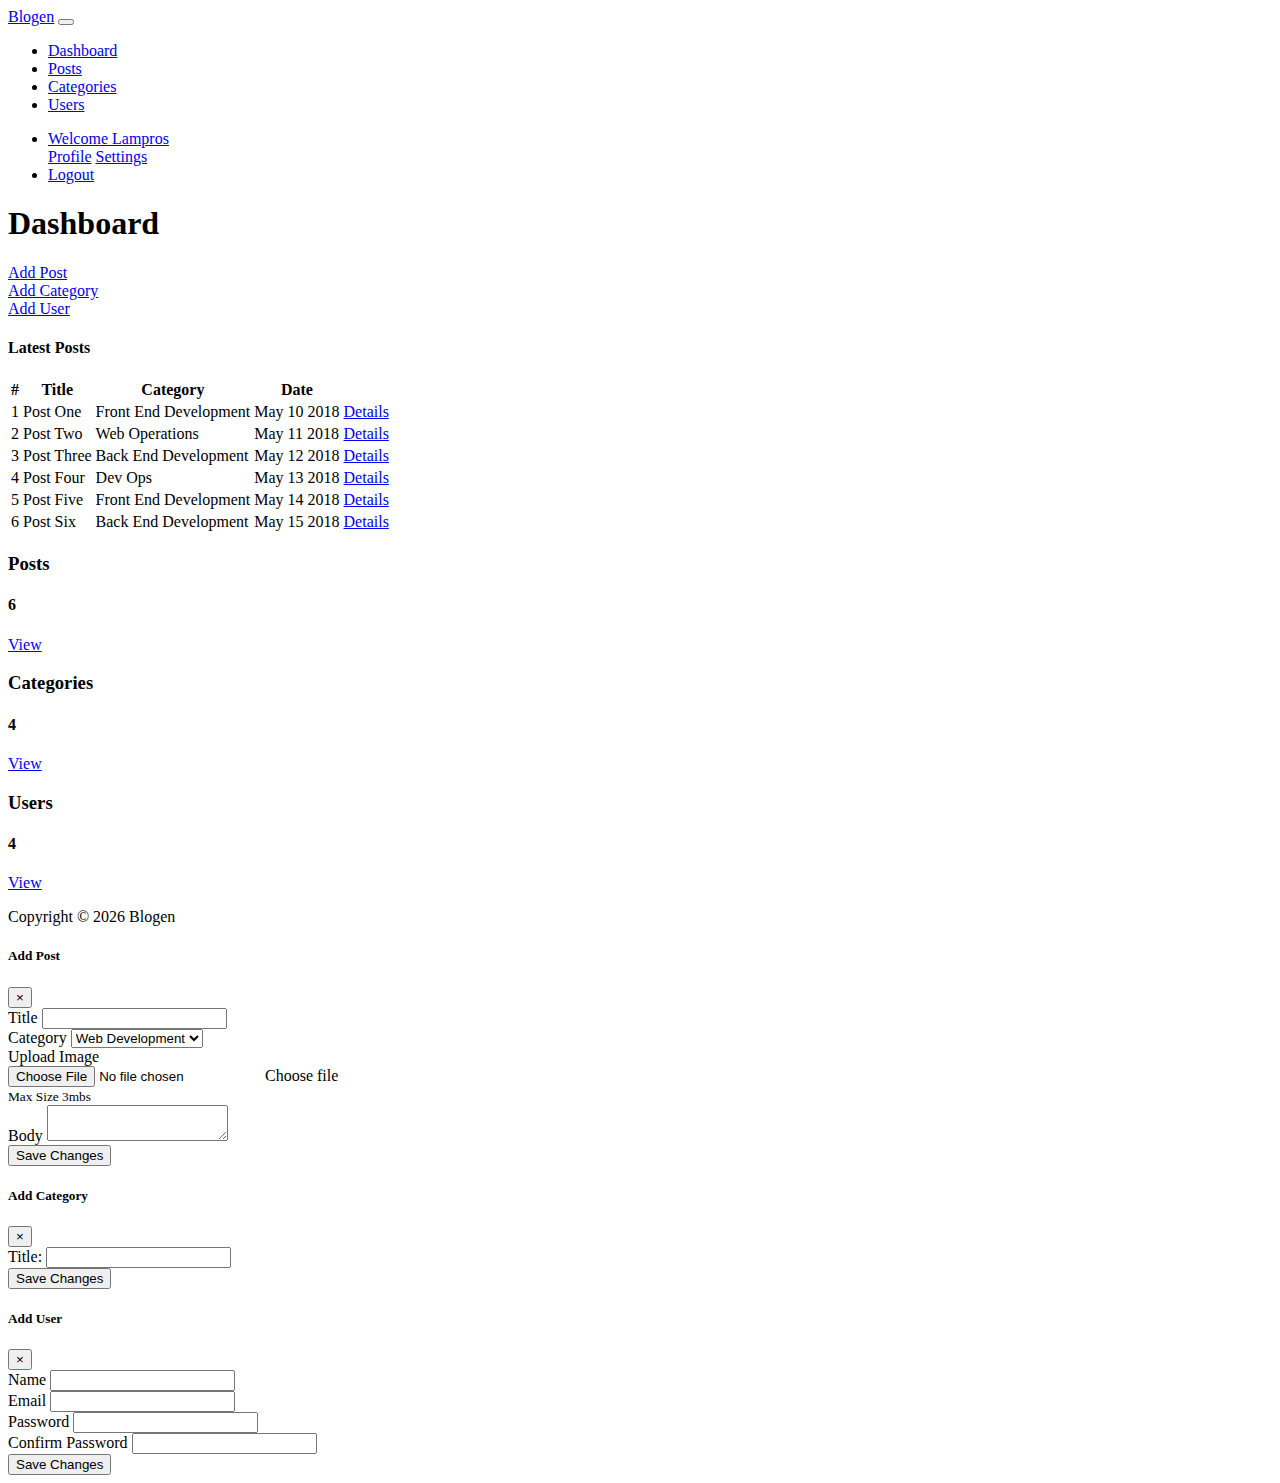
<file: index.html>
<!DOCTYPE html>
<html lang="en">
<head>
  <meta charset="UTF-8">
  <meta name="viewport" content="width=device-width, initial-scale=1.0">
  <meta http-equiv="X-UA-Compatible" content="ie=edge">
  <title>Bootstrap 4 Dashboard Theme</title>
  <link rel="stylesheet" href="https://use.fontawesome.com/releases/v5.7.1/css/all.css" integrity="sha384-fnmOCqbTlWIlj8LyTjo7mOUStjsKC4pOpQbqyi7RrhN7udi9RwhKkMHpvLbHG9Sr" crossorigin="anonymous">
  <link rel="stylesheet" href="https://stackpath.bootstrapcdn.com/bootstrap/4.2.1/css/bootstrap.min.css" integrity="sha384-GJzZqFGwb1QTTN6wy59ffF1BuGJpLSa9DkKMp0DgiMDm4iYMj70gZWKYbI706tWS" crossorigin="anonymous">
 <link rel="stylesheet" href="style.css">
  </head>
  <body>
    <nav class="navbar navbar-expand-lg bg-dark navbar-dark">
      <div class="container">
          <a href="index.html" class="navbar-brand">Blogen</a>
          <button class="navbar-toggler mr-5" type="button" data-toggle="collapse" data-target="#collapsible">
            <span class="navbar-toggler-icon"></span>
          </button>
          <div class="collapse navbar-collapse" id="collapsible">
            <ul class="navbar-nav">
               <li class="nav-item active">
                  <a href="index.html" class="nav-link">Dashboard</a>
               </li>
             <li class="nav-item">
                  <a href="posts.html" class="nav-link">Posts</a>
               </li>  
               <li class="nav-item">
                  <a href="categories.html" class="nav-link">Categories</a>
               </li>
               <li class="nav-item">
                  <a href="users.html" class="nav-link">Users</a>
               </li>
            </ul>
            <ul class="navbar-nav ml-auto">
              <li class="nav-item dropdown">
                <a href="#" class="nav-link dropdown-toggle" data-toggle="dropdown"><i class="fas fa-user"></i> Welcome Lampros</a>
                <div class="dropdown-menu" aria-labelledby="navbarDropdown">
                  <a href="profile.html" class="dropdown-item"><i class="fas fa-user-circle"></i> Profile</a>
                  <a href="settings.html" class="dropdown-item"><i class="fas fa-cog"></i> Settings</a>
                </div>
              </li>
              <li class="nav-item">
                 </i><a href="logout.html" class="nav-link"> <i class="fas fa-user-times"></i> Logout</a>
              </li>
            </ul>
          </div>
    </div>
    </nav>
    <!--Main Header -->
    <div class="bg-primary text-white">
      <div class="container">
         <div class="row p-2">        
           <i class="fas fa-cog fa-3x mr-2"></i> <h1>Dashboard</h1>
         </div>
      </div>
    </div>
  <!--Actions Section -->
   <div id="action-section" class="py-4">
     <div class="container">
       <div class="row">
         <div class="col-md-3">
            <a href="#" class="text-white btn btn-primary btn-block" type="button" data-toggle="modal" data-target="#post-modal">
                <i class="fas fa-plus"></i> Add Post
            </a>
         </div>
         <div class="col-md-3">
           <a href="#" class="btn btn-success btn-block text-white" type="button" data-target="#category-modal" data-toggle="modal">
               <i class="fas fa-plus"></i> Add Category
          </a>
         </div>
         <div class="col-md-3">
            <a href="#" type="button" class="btn btn-warning btn-block" data-target="#user-modal" data-toggle="modal">
                <i class="fas fa-plus"></i> Add User
            </a>
         </div>
       </div>
     </div>
   </div>
  <!-- table post section  -->
   <div id="post-section" class="py-4">
     <div class="container">
         <div class="row">
            <div class="col-md-9">
              <div class="card">
                <div class="card-header">
                    <h4 class="table-heading  text-center m-0">Latest Posts</h4>                
                </div>
                <table class="table table-striped">
                    <thead class="thead-dark">
                       <tr>
                          <th scope="col">#</th>
                          <th scope="col">Title</th>
                          <th scope="col">Category</th>
                          <th scope="col" class="borderR-remove">Date</th>
                          <th scope="col" class="borderL-remove"></th>
                       </tr>
                    </thead>
                    <tbody>
                       <tr>
                          <td>1</td>
                          <td>Post One</td>
                          <td>Front End Development</td>
                          <td>May 10 2018</td>
                          <td>
                            <a href="details.html" class="btn btn-secondary">
                               <i class="fas fa-angle-double-right"></i> Details
                            </a>
                          </td>
                       </tr>
                       <tr>
                          <td>2</td>
                          <td>Post Two</td>
                          <td>Web Operations</td>
                         <td>May 11 2018</td>
                         <td>
                            <a href="details.html" class="btn btn-secondary">
                               <i class="fas fa-angle-double-right"></i> Details
                            </a>
                          </td>
                      </tr>
                      <tr>
                          <td>3</td>
                          <td>Post Three</td>
                          <td>Back End Development</td>
                          <td>May 12 2018</td>
                          <td>
                            <a href="details.html" class="btn btn-secondary">
                                <i class="fas fa-angle-double-right"></i> Details
                            </a>
                          </td>
                      </tr>
                      <tr>
                        <td>4</td>
                        <td>Post Four</td>
                        <td>Dev Ops</td>
                        <td>May 13 2018</td>
                        <td>
                            <a href="details.html" class="btn btn-secondary">
                               <i class="fas fa-angle-double-right"></i> Details
                            </a>
                          </td>
                      </tr>
                      <tr>
                        <td>5</td>
                        <td>Post Five</td>
                        <td>Front End Development</td>
                        <td>May 14 2018</td>
                        <td>
                            <a href="details.html" class="btn btn-secondary">
                               <i class="fas fa-angle-double-right"></i> Details
                            </a>
                          </td>
                      </tr>
                      <tr>
                        <td>6</td>
                        <td>Post Six</td>
                        <td>Back End Development</td>
                        <td>May 15 2018</td>
                        <td>
                            <a href="details.html" class="btn btn-secondary">
                               <i class="fas fa-angle-double-right"></i> Details
                            </a>
                          </td>
                      </tr>
                   </tbody>
              </table>
            </div>
              </div>
            
      <!-- second col card-boxes-area -->  
            <div class="col-md-3">
       <!--first card-box -->
              <div class="card  bg-primary text-white text-center mb-3">
                <div class="card-body">
                  <h3>Posts</h3>
                  <h4 class="display-4">
                      <i class="fas fa-pencil-alt"></i> 6
                  </h4>
                  <a href="posts.html" class="btn btn-outline-light btn-sm">View</a>
                </div>
              </div>
        <!--second card-box -->
            <div class="card bg-success text-white text-center mb-3">
              <div class="card-body">
                 <h3>Categories</h3>
                 <h4 class="display-4">
                    <i class="fas fa-folder"></i> 4
                 </h4>
                 <a href="categories.html" class="btn btn-outline-light btn-sm">View</a>
              </div>
            </div>
        <!--third card box -->   
             <div class="card bg-warning text-white text-center">
               <div class="card-body">
                 <h3>Users</h3>
                 <h4 class="display-4">
                   <i class="fas fa-users"></i> 4
                 </h4>
                 <a href="users.html" class="btn btn-outline-light btn-sm">View</a>
               </div>
             </div>
            </div>
         </div>
     </div>
     </div>
   </div>
<!--Footer section -->
  <footer class="p-5 mt-5 bg-dark text-white">
    <div class="container">
      <div class="row">
         <div class="col">
           <p class="text-center lead">Copyright &copy; <span id="year"></span> Blogen</p>
         </div>
      </div>
    </div>
  </footer>

<!--Modals -->

<!--Add post modal -->
   <div id="post-modal" class="modal fade">
     <div class="modal-dialog modal-lg">
       <div class="modal-content">
         <div class="modal-header bg-primary text-white">
           <h5 class="modal-title">Add Post</h5>
           <button class="close" data-dismiss="modal">
             <span>&times;</span>
           </button>
         </div>
         <div class="modal-body">
           <form>
             <div class="form-group">
                <label for="title">Title</label>
                <input type="text" class="form-control" id="title">
             </div>
             <div class="form-group">
                <label for="category">Category</label>
                <select class="form-control" id="category">
                  <option value="web-development">Web Development</option>
                  <option value="dev-ops">DevOps</option>
                  <option value="business">Business</option>
                  <option value="health">Health</option>
                </select>
             </div>
             <div class="form-group">
                <label for="upload">Upload Image</label>
                <div class="custom-file">
                  <input type="file" class="custom-file-input" id="inputGroupFile01" aria-describedby="inputGroupFileAddon01">
                  <label class="custom-file-label" for="upload">Choose file</label>
                </div>
                <small>Max Size 3mbs</small>
             </div>
             <div class="form-group">
                <label for="textarea">Body</label>
                <textarea  id="textarea" name="editor1" class="form-control"></textarea>
             </div>
           </form>
         </div>
         <div class="modal-footer">
           <button class="btn btn-primary" data-dismiss="modal">Save Changes</button>
         </div>
       </div>
     </div>
   </div>
<!--Add category modal -->
   <div id="category-modal" class="modal fade">
     <div class="modal-dialog modal-lg">
       <div class="modal-content">
         <div class="modal-header bg-success text-white p-3">
          <h5 class="modal-title">Add Category</h4>
            <button class="close" data-dismiss="modal">
              <span>&times;</span>
            </button>
         </div>
         <div class="modal-body">
           <div class="form-group">
             <label for="title">Title:</label>
             <input type="text" id="title" class="form-control">
           </div>
         </div>
         <div class="modal-footer">
           <button class="btn btn-success text-white" data-dismiss="modal">
             Save Changes
           </button>
         </div>
       </div>
     </div>
   </div>
<!--Add user modal -->
   <div id="user-modal" class="modal fade">
     <div class="modal-dialog modal-lg">
       <div class="modal-content">
         <div class="modal-header bg-warning text-white p-3">
           <h5 class="modal-title">Add User</h5>
           <button class="close" data-dismiss="modal">
             <span>&times;</span>
           </button>
         </div>
         <div class="modal-body">
           <form>
             <div class="form-group">
                <label for="name">Name</label>
                <input type="text" id="name" class="form-control">
             </div>
             <div class="form-group">
              <label for="email">Email</label>
              <input type="email" id="email" class="form-control">
             </div>
             <div class="form-group">
               <label for="pass">Password</label>
               <input type="password" id="pass" class="form-control">
             </div>
             <div class="form-group">
              <label for="confirm">Confirm Password</label>
              <input type="password" id="confirm" class="form-control">
            </div>
           </form>
         </div>
         <div class="modal-footer">
          <button class="btn btn-warning" data-dismiss="modal">Save Changes</button>
         </div>
       </div>
     </div>
   </div>
  <!-- Scripts -->

<script src="https://code.jquery.com/jquery-3.3.1.min.js"
integrity="sha256-FgpCb/KJQlLNfOu91ta32o/NMZxltwRo8QtmkMRdAu8="
crossorigin="anonymous"></script>
<script src="https://cdnjs.cloudflare.com/ajax/libs/popper.js/1.14.6/umd/popper.min.js" integrity="sha384-wHAiFfRlMFy6i5SRaxvfOCifBUQy1xHdJ/yoi7FRNXMRBu5WHdZYu1hA6ZOblgut" crossorigin="anonymous"></script>
<script src="https://stackpath.bootstrapcdn.com/bootstrap/4.2.1/js/bootstrap.min.js" integrity="sha384-B0UglyR+jN6CkvvICOB2joaf5I4l3gm9GU6Hc1og6Ls7i6U/mkkaduKaBhlAXv9k" crossorigin="anonymous"></script>
<script src="https://cdn.ckeditor.com/4.11.3/standard/ckeditor.js"></script>
<script>
// put custom js here
 $(document).ready(function(){

    // get current year plugin
    $('#year').text(new Date().getFullYear());
    
    // add ck editor plugin
    CKEDITOR.replace( 'editor1' );

  });
</script>
</body>
</html>
</file>
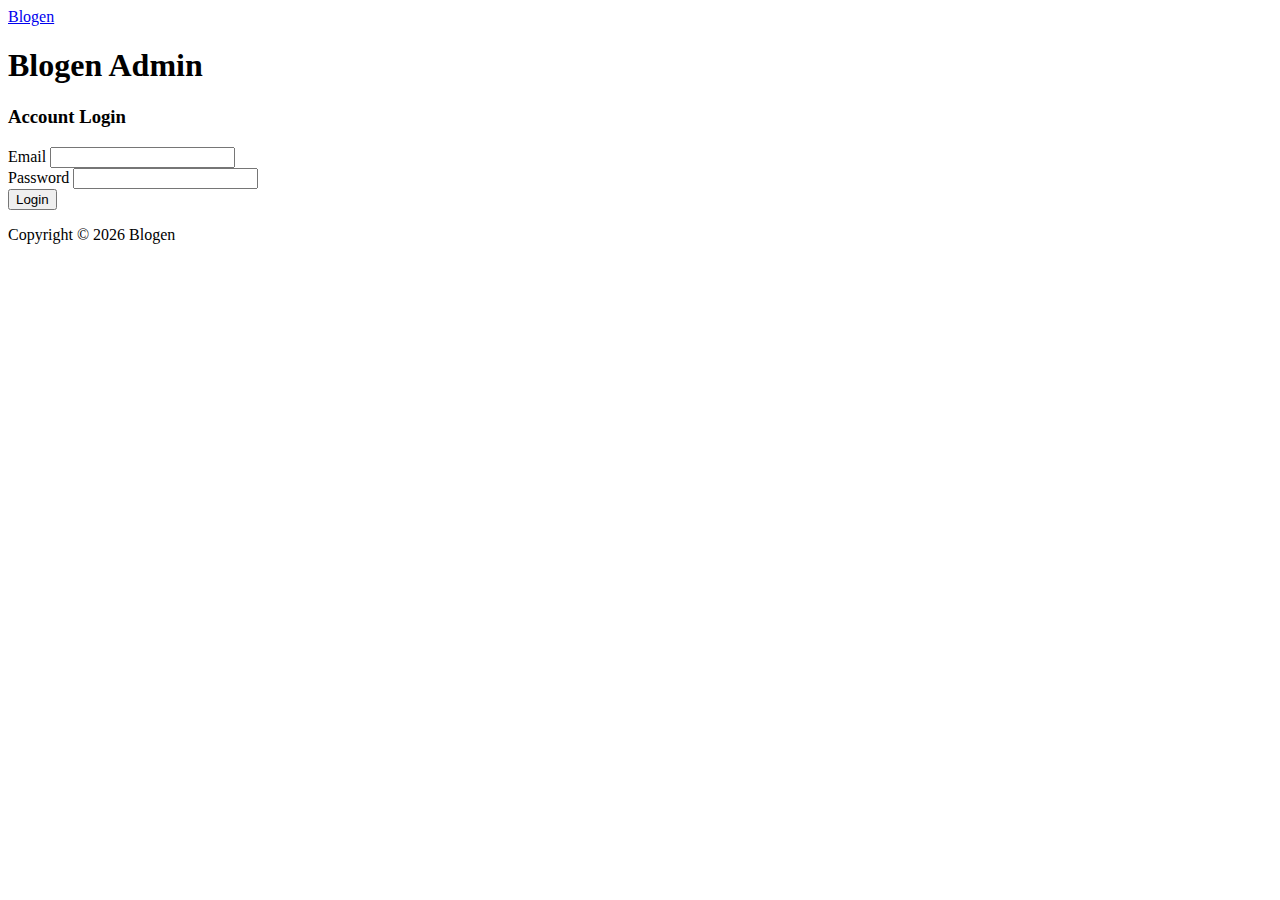
<file: admin.html>
<!--profile page -->
<!DOCTYPE html>
<html lang="en">
<head>
  <meta charset="UTF-8">
  <meta name="viewport" content="width=device-width, initial-scale=1.0">
  <meta http-equiv="X-UA-Compatible" content="ie=edge">
  <title>Bootstrap 4 Dashboard Theme</title>
  <link rel="stylesheet" href="https://use.fontawesome.com/releases/v5.7.1/css/all.css" integrity="sha384-fnmOCqbTlWIlj8LyTjo7mOUStjsKC4pOpQbqyi7RrhN7udi9RwhKkMHpvLbHG9Sr" crossorigin="anonymous">
  <link rel="stylesheet" href="https://stackpath.bootstrapcdn.com/bootstrap/4.2.1/css/bootstrap.min.css" integrity="sha384-GJzZqFGwb1QTTN6wy59ffF1BuGJpLSa9DkKMp0DgiMDm4iYMj70gZWKYbI706tWS" crossorigin="anonymous">
 <link rel="stylesheet" href="style.css">
  </head>
  <body>
    <nav class="navbar navbar-expand-lg bg-dark navbar-dark">
      <div class="container">
          <a href="index.html" class="navbar-brand">Blogen</a>
      </div>   
    </nav>
    <!--Main Header -->
    <div class="bg-primary text-white">
      <div class="container">
         <div class="row p-2">        
           <i class="fas fa-user fa-3x mr-2"></i> <h1>Blogen Admin</h1>
         </div>
      </div>
    </div>
<!--Actions Section -->
<div id="action-section--profile" class="py-4 mb-4">
  <div class="container">
    <div class="row">
     

    </div>
  </div>
</div>
   <!--Edit section -->
  <div class="container">
    <div class="row">
      <div class="col-md-6 mx-auto">
        <div id="edit-profile-card" class="card">
           <div class="card-content">
              <div class="card-header">
                 <h3>Account Login</h3>
              </div>
           <div class="card-body">
             <form>

                <div class="form-group">
                    <label for="email" >Email</label>
                    <input class="form-control" id="email" type="email">
                </div>
                <div class="form-group">
                    <label for="pass" >Password</label>
                    <input class="form-control" id="pass" type="password">
                </div>  
                <button class="btn btn-primary btn-block" data-dismiss="modal">Login</button>
               
             </form>
           </div>

        </div>
     </div> <!--end of card -->
   </div>
 </div>
</div>
<!--Footer section -->
  <footer class="p-5 mt-5 bg-dark text-white">
    <div class="container">
      <div class="row">
         <div class="col">
           <p class="text-center lead">Copyright &copy; <span id="year"></span> Blogen</p>
         </div>
      </div>
    </div>
  </footer>
<!-- Scripts -->

<script src="https://code.jquery.com/jquery-3.3.1.min.js"
integrity="sha256-FgpCb/KJQlLNfOu91ta32o/NMZxltwRo8QtmkMRdAu8="
crossorigin="anonymous"></script>
<script src="https://cdnjs.cloudflare.com/ajax/libs/popper.js/1.14.6/umd/popper.min.js" integrity="sha384-wHAiFfRlMFy6i5SRaxvfOCifBUQy1xHdJ/yoi7FRNXMRBu5WHdZYu1hA6ZOblgut" crossorigin="anonymous"></script>
<script src="https://stackpath.bootstrapcdn.com/bootstrap/4.2.1/js/bootstrap.min.js" integrity="sha384-B0UglyR+jN6CkvvICOB2joaf5I4l3gm9GU6Hc1og6Ls7i6U/mkkaduKaBhlAXv9k" crossorigin="anonymous"></script>
<script src="https://cdn.ckeditor.com/4.11.3/standard/ckeditor.js"></script>
<script>
// put custom js here
 $(document).ready(function(){

    // get current year plugin
    $('#year').text(new Date().getFullYear());
    
    // add ck editor plugin
    CKEDITOR.replace( 'editor1' );

  });
</script>
</body>
</html>
</file>
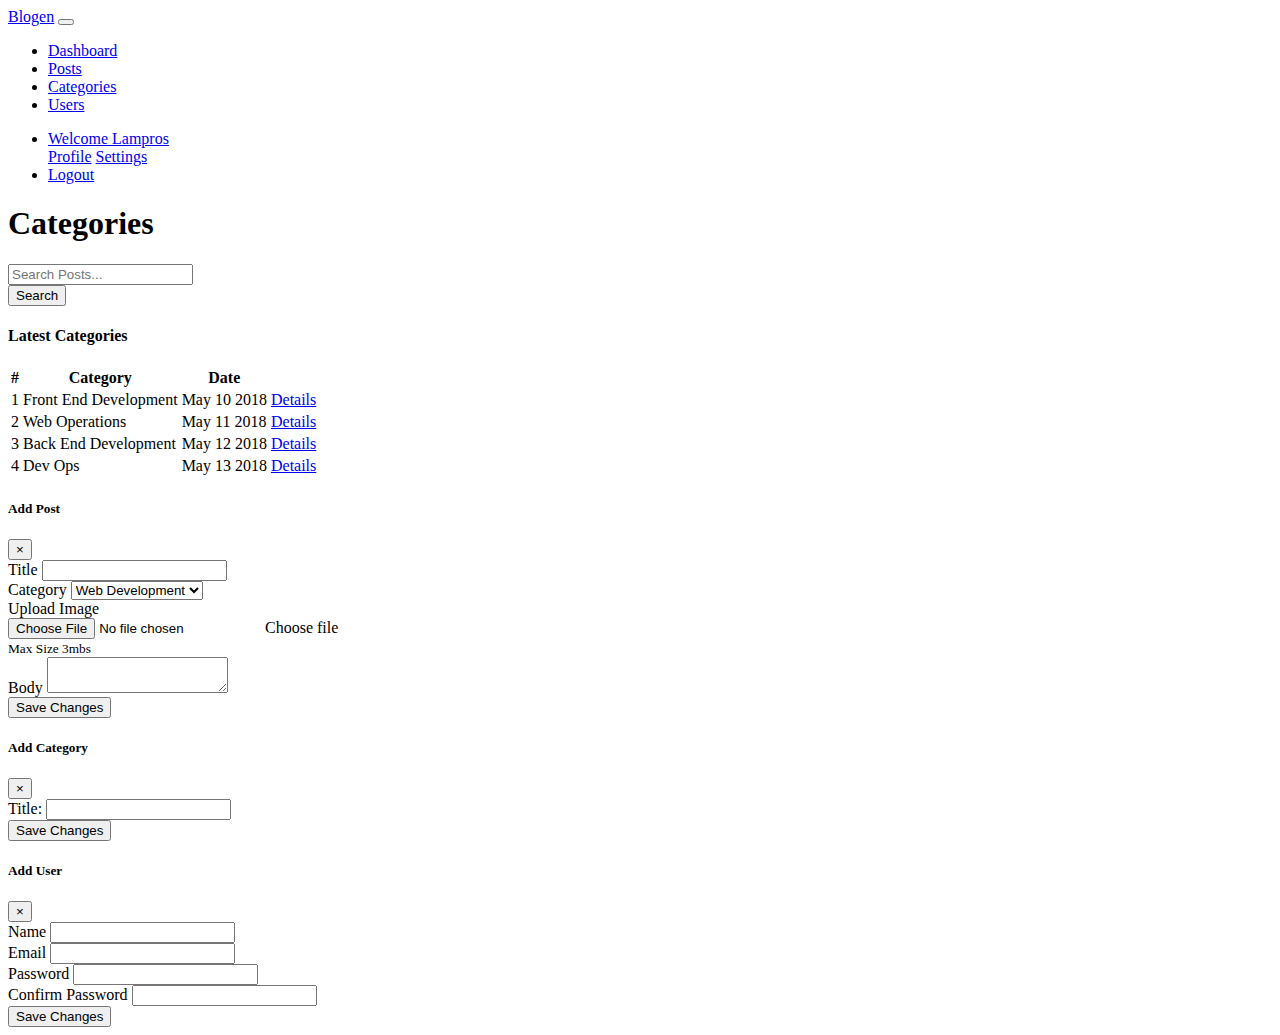
<file: categories.html>
<!DOCTYPE html>
<html lang="en">
<head>
  <meta charset="UTF-8">
  <meta name="viewport" content="width=device-width, initial-scale=1.0">
  <meta http-equiv="X-UA-Compatible" content="ie=edge">
  <title>Bootstrap 4 Dashboard Theme</title>
  <link rel="stylesheet" href="https://use.fontawesome.com/releases/v5.7.1/css/all.css" integrity="sha384-fnmOCqbTlWIlj8LyTjo7mOUStjsKC4pOpQbqyi7RrhN7udi9RwhKkMHpvLbHG9Sr" crossorigin="anonymous">
  <link rel="stylesheet" href="https://stackpath.bootstrapcdn.com/bootstrap/4.2.1/css/bootstrap.min.css" integrity="sha384-GJzZqFGwb1QTTN6wy59ffF1BuGJpLSa9DkKMp0DgiMDm4iYMj70gZWKYbI706tWS" crossorigin="anonymous">
 <link rel="stylesheet" href="style.css">
  </head>
  <body>
    <nav class="navbar navbar-expand-lg bg-dark navbar-dark">
      <div class="container">
          <a href="index.html" class="navbar-brand">Blogen</a>
          <button class="navbar-toggler mr-5" type="button" data-toggle="collapse" data-target="#collapsible">
            <span class="navbar-toggler-icon"></span>
          </button>
          <div class="collapse navbar-collapse" id="collapsible">
            <ul class="navbar-nav">
               <li class="nav-item ">
                  <a href="index.html" class="nav-link">Dashboard</a>
               </li>
             <li class="nav-item">
                  <a href="posts.html" class="nav-link">Posts</a>
               </li>  
               <li class="nav-item active">
                  <a href="categories.html" class="nav-link">Categories</a>
               </li>
               <li class="nav-item">
                  <a href="users.html" class="nav-link">Users</a>
               </li>
            </ul>
            <ul class="navbar-nav ml-auto">
              <li class="nav-item dropdown">
                <a href="#" class="nav-link dropdown-toggle" data-toggle="dropdown"><i class="fas fa-user"></i> Welcome Lampros</a>
                <div class="dropdown-menu" aria-labelledby="navbarDropdown">
                  <a href="profile.html" class="dropdown-item"><i class="fas fa-user-circle"></i> Profile</a>
                  <a href="settings.html" class="dropdown-item"><i class="fas fa-cog"></i> Settings</a>
                </div>
              </li>
              <li class="nav-item">
                 </i><a href="admin.html" class="nav-link"> <i class="fas fa-user-times"></i> Logout</a>
              </li>
            </ul>
          </div>
    </div>
    </nav>
    <!--Main Header -->
    <div class="bg-success text-white">
      <div class="container">
         <div class="row p-2">        
           <i class="fas fa-folder fa-3x mr-2"></i> <h1>Categories</h1>
         </div>
      </div>
    </div>
  <!--Search Section -->
   <div id="search-section" class="py-4">
     <div class="container">
       <div class="row">
         <div class="col-md-6 ml-auto">
            <div class="input-group">
              <input type="text" class="form-control" placeholder="Search Posts...">
              <div class="input-group-append">
                <button class="btn btn-success text-white">Search</button>
              </div>
            </div>
            </a>
         </div>
 
       </div>
     </div>
   </div>
  <!-- table categories section  -->
   <div id="categories-section" class="py-4">
     <div class="container">
         <div class="row">
            <div class="col-md-12">
                <div class="card">
                    <div class="card-header">
                        <h4 class="table-heading p-2 text-center m-0">Latest Categories</h4>                
                    </div>
                    <table class="table table-striped">
                          <thead class="thead-dark">
                              <tr>
                                 <th scope="col">#</th>
                                 <th scope="col">Category</th>
                                 <th scope="col" class="borderR-remove">Date</th>
                                 <th scope="col" class="borderL-remove"></th>
                              </tr>
                          </thead>
                         <tbody>
                            <tr>
                               <td>1</td>
                               <td>Front End Development</td>
                               <td>May 10 2018</td>
                               <td>
                                  <a href="details.html" class="btn btn-secondary">
                                     <i class="fas fa-angle-double-right"></i> Details
                                  </a>
                               </td>
                            </tr>
                            <tr>
                               <td>2</td>
                               <td>Web Operations</td>
                               <td>May 11 2018</td>
                               <td>
                                  <a href="details.html" class="btn btn-secondary">
                                     <i class="fas fa-angle-double-right"></i> Details
                                  </a>
                                </td>
                             </tr>
                             <tr>
                                <td>3</td>
                                <td>Back End Development</td>
                                <td>May 12 2018</td>
                                <td>
                                   <a href="details.html" class="btn btn-secondary">
                                      <i class="fas fa-angle-double-right"></i> Details
                                   </a>
                                </td>
                             </tr>
                             <tr>
                               <td>4</td>
                               <td>Dev Ops</td>
                               <td>May 13 2018</td>
                               <td>
                                  <a href="details.html" class="btn btn-secondary">
                                     <i class="fas fa-angle-double-right"></i> Details
                                  </a>
                               </td>
                             </tr>
                        </tbody>
                    </table>
                  </div>
               </div>
            </div>
         </div>     
      </div>
   </div>

<!--Modals -->

<!--Add post modal -->
   <div id="post-modal" class="modal fade">
     <div class="modal-dialog modal-lg">
       <div class="modal-content">
         <div class="modal-header bg-primary text-white">
           <h5 class="modal-title">Add Post</h5>
           <button class="close" data-dismiss="modal">
             <span>&times;</span>
           </button>
         </div>
         <div class="modal-body">
           <form>
             <div class="form-group">
                <label for="title">Title</label>
                <input type="text" class="form-control" id="title">
             </div>
             <div class="form-group">
                <label for="category">Category</label>
                <select class="form-control" id="category">
                  <option value="web-development">Web Development</option>
                  <option value="dev-ops">DevOps</option>
                  <option value="business">Business</option>
                  <option value="health">Health</option>
                </select>
             </div>
             <div class="form-group">
                <label for="upload">Upload Image</label>
                <div class="custom-file">
                  <input type="file" class="custom-file-input" id="inputGroupFile01" aria-describedby="inputGroupFileAddon01">
                  <label class="custom-file-label" for="upload">Choose file</label>
                </div>
                <small>Max Size 3mbs</small>
             </div>
             <div class="form-group">
                <label for="textarea">Body</label>
                <textarea  id="textarea" name="editor1" class="form-control"></textarea>
             </div>
           </form>
         </div>
         <div class="modal-footer">
           <button class="btn btn-primary" data-dismiss="modal">Save Changes</button>
         </div>
       </div>
     </div>
   </div>
<!--Add category modal -->
   <div id="category-modal" class="modal fade">
     <div class="modal-dialog modal-lg">
       <div class="modal-content">
         <div class="modal-header bg-success text-white p-3">
          <h5 class="modal-title">Add Category</h4>
            <button class="close" data-dismiss="modal">
              <span>&times;</span>
            </button>
         </div>
         <div class="modal-body">
           <div class="form-group">
             <label for="title">Title:</label>
             <input type="text" id="title" class="form-control">
           </div>
         </div>
         <div class="modal-footer">
           <button class="btn btn-success text-white" data-dismiss="modal">
             Save Changes
           </button>
         </div>
       </div>
     </div>
   </div>
<!--Add category modal -->
   <div id="user-modal" class="modal fade">
     <div class="modal-dialog modal-lg">
       <div class="modal-content">
         <div class="modal-header bg-warning text-white p-3">
           <h5 class="modal-title">Add User</h5>
           <button class="close" data-dismiss="modal">
             <span>&times;</span>
           </button>
         </div>
         <div class="modal-body">
           <form>
             <div class="form-group">
                <label for="name">Name</label>
                <input type="text" id="name" class="form-control">
             </div>
             <div class="form-group">
              <label for="email">Email</label>
              <input type="email" id="email" class="form-control">
             </div>
             <div class="form-group">
               <label for="pass">Password</label>
               <input type="password" id="pass" class="form-control">
             </div>
             <div class="form-group">
              <label for="confirm">Confirm Password</label>
              <input type="password" id="confirm" class="form-control">
            </div>
           </form>
         </div>
         <div class="modal-footer">
          <button class="btn btn-warning" data-dismiss="modal">Save Changes</button>
         </div>
       </div>
     </div>
   </div>
  <!-- Scripts -->

<script src="https://code.jquery.com/jquery-3.3.1.min.js"
integrity="sha256-FgpCb/KJQlLNfOu91ta32o/NMZxltwRo8QtmkMRdAu8="
crossorigin="anonymous"></script>
<script src="https://cdnjs.cloudflare.com/ajax/libs/popper.js/1.14.6/umd/popper.min.js" integrity="sha384-wHAiFfRlMFy6i5SRaxvfOCifBUQy1xHdJ/yoi7FRNXMRBu5WHdZYu1hA6ZOblgut" crossorigin="anonymous"></script>
<script src="https://stackpath.bootstrapcdn.com/bootstrap/4.2.1/js/bootstrap.min.js" integrity="sha384-B0UglyR+jN6CkvvICOB2joaf5I4l3gm9GU6Hc1og6Ls7i6U/mkkaduKaBhlAXv9k" crossorigin="anonymous"></script>
<script src="https://cdn.ckeditor.com/4.11.3/standard/ckeditor.js"></script>
<script>
// put custom js here
 $(document).ready(function(){

    // get current year plugin
    $('#year').text(new Date().getFullYear());
    
    // add ck editor plugin
    CKEDITOR.replace( 'editor1' );

  });
</script>
</body>
</html>
</file>
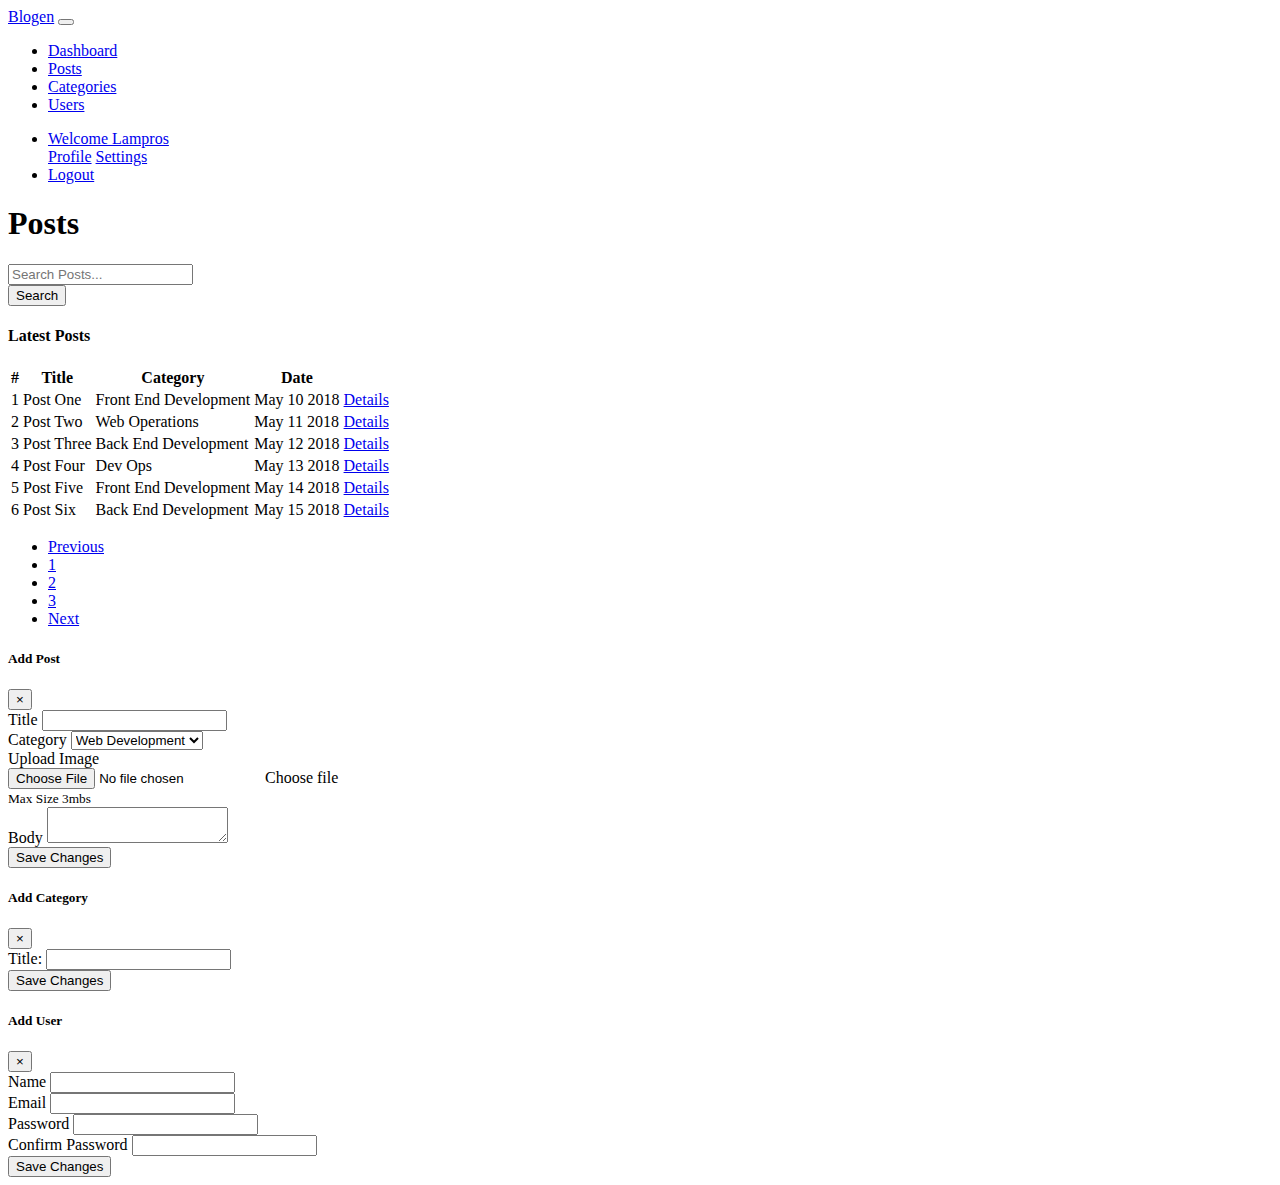
<file: posts.html>
<!DOCTYPE html>
<html lang="en">
<head>
  <meta charset="UTF-8">
  <meta name="viewport" content="width=device-width, initial-scale=1.0">
  <meta http-equiv="X-UA-Compatible" content="ie=edge">
  <title>Bootstrap 4 Dashboard Theme</title>
  <link rel="stylesheet" href="https://use.fontawesome.com/releases/v5.7.1/css/all.css" integrity="sha384-fnmOCqbTlWIlj8LyTjo7mOUStjsKC4pOpQbqyi7RrhN7udi9RwhKkMHpvLbHG9Sr" crossorigin="anonymous">
  <link rel="stylesheet" href="https://stackpath.bootstrapcdn.com/bootstrap/4.2.1/css/bootstrap.min.css" integrity="sha384-GJzZqFGwb1QTTN6wy59ffF1BuGJpLSa9DkKMp0DgiMDm4iYMj70gZWKYbI706tWS" crossorigin="anonymous">
 <link rel="stylesheet" href="style.css">
  </head>
  <body>
    <nav class="navbar navbar-expand-lg bg-dark navbar-dark">
      <div class="container">
          <a href="index.html" class="navbar-brand">Blogen</a>
          <button class="navbar-toggler mr-5" type="button" data-toggle="collapse" data-target="#collapsible">
            <span class="navbar-toggler-icon"></span>
          </button>
          <div class="collapse navbar-collapse" id="collapsible">
            <ul class="navbar-nav">
               <li class="nav-item ">
                  <a href="index.html" class="nav-link">Dashboard</a>
               </li>
             <li class="nav-item active">
                  <a href="posts.html" class="nav-link">Posts</a>
               </li>  
               <li class="nav-item">
                  <a href="categories.html" class="nav-link">Categories</a>
               </li>
               <li class="nav-item">
                  <a href="users.html" class="nav-link">Users</a>
               </li>
            </ul>
            <ul class="navbar-nav ml-auto">
              <li class="nav-item dropdown">
                <a href="#" class="nav-link dropdown-toggle" data-toggle="dropdown"><i class="fas fa-user"></i> Welcome Lampros</a>
                <div class="dropdown-menu" aria-labelledby="navbarDropdown">
                  <a href="profile.html" class="dropdown-item"><i class="fas fa-user-circle"></i> Profile</a>
                  <a href="settings.html" class="dropdown-item"><i class="fas fa-cog"></i> Settings</a>
                </div>
              </li>
              <li class="nav-item">
                 </i><a href="admin.html" class="nav-link"> <i class="fas fa-user-times"></i> Logout</a>
              </li>
            </ul>
          </div>
    </div>
    </nav>
    <!--Main Header -->
    <div class="bg-primary text-white">
      <div class="container">
         <div class="row p-2">        
           <i class="fas fa-pencil-alt fa-3x mr-2"></i> <h1>Posts</h1>
         </div>
      </div>
    </div>
  <!--Search Section -->
   <div id="search-section" class="py-4">
     <div class="container">
       <div class="row">
         <div class="col-md-6 ml-auto">
            <div class="input-group">
              <input type="text" class="form-control" placeholder="Search Posts...">
              <div class="input-group-append">
                <button class="btn btn-primary text-white">Search</button>
              </div>
            </div>
            </a>
         </div>
 
       </div>
     </div>
   </div>
  <!-- table post section  -->
   <div id="post-section" class="py-4">
     <div class="container">
         <div class="row">
            <div class="col-md-12">
                <div class="card">
                    <div class="card-header">
                        <h4 class="table-heading p-2 text-center m-0">Latest Posts</h4>                
                    </div>
                       <table class="table table-striped">
                          <thead class="thead-dark">
                              <tr>
                                 <th scope="col">#</th>
                                 <th scope="col">Title</th>
                                 <th scope="col">Category</th>
                                 <th scope="col" class="borderR-remove">Date</th>
                                 <th scope="col" class="borderL-remove"></th>
                              </tr>
                          </thead>
                         <tbody>
                            <tr>
                               <td>1</td>
                               <td>Post One</td>
                               <td>Front End Development</td>
                               <td>May 10 2018</td>
                               <td>
                                  <a href="details.html" class="btn btn-secondary">
                                     <i class="fas fa-angle-double-right"></i> Details
                                  </a>
                               </td>
                            </tr>
                            <tr>
                               <td>2</td>
                               <td>Post Two</td>
                               <td>Web Operations</td>
                               <td>May 11 2018</td>
                               <td>
                                  <a href="details.html" class="btn btn-secondary">
                                     <i class="fas fa-angle-double-right"></i> Details
                                  </a>
                                </td>
                             </tr>
                             <tr>
                                <td>3</td>
                                <td>Post Three</td>
                                <td>Back End Development</td>
                                <td>May 12 2018</td>
                                <td>
                                   <a href="details.html" class="btn btn-secondary">
                                      <i class="fas fa-angle-double-right"></i> Details
                                   </a>
                                </td>
                             </tr>
                             <tr>
                               <td>4</td>
                               <td>Post Four</td>
                               <td>Dev Ops</td>
                               <td>May 13 2018</td>
                               <td>
                                  <a href="details.html" class="btn btn-secondary">
                                     <i class="fas fa-angle-double-right"></i> Details
                                  </a>
                               </td>
                             </tr>
                             <tr>
                               <td>5</td>
                               <td>Post Five</td>
                               <td>Front End Development</td>
                               <td>May 14 2018</td>
                               <td>
                                  <a href="details.html" class="btn btn-secondary">
                                      <i class="fas fa-angle-double-right"></i> Details
                                  </a>
                               </td>
                            </tr>
                            <tr>
                              <td>6</td>
                              <td>Post Six</td>
                              <td>Back End Development</td>
                              <td>May 15 2018</td>
                              <td>
                                 <a href="details.html" class="btn btn-secondary">
                                    <i class="fas fa-angle-double-right"></i> Details
                                 </a>
                              </td>
                           </tr>
                        </tbody>
                    </table>
  <!--Pagination --><nav>
                       <ul class="pagination">
                          <li class="page-item">
                            <a href="#" class="page-link">Previous</a>
                          </li>
                          <li class="page-item active">
                            <a href="#" class="page-link">1</a>
                          </li>
                          <li class="page-item">
                            <a href="#" class="page-link">2</a>
                          </li>
                          <li class="page-item">
                            <a href="#" class="page-link">3</a>
                          </li>
                          <li class="page-item">
                            <a href="#" class="page-link">Next</a>
                          </li>
                       </ul>
                    </nav>
                  </div>
               </div>
            </div>
         </div>     
      </div>
   </div>

<!--Modals -->

<!--Add post modal -->
   <div id="post-modal" class="modal fade">
     <div class="modal-dialog modal-lg">
       <div class="modal-content">
         <div class="modal-header bg-primary text-white">
           <h5 class="modal-title">Add Post</h5>
           <button class="close" data-dismiss="modal">
             <span>&times;</span>
           </button>
         </div>
         <div class="modal-body">
           <form>
             <div class="form-group">
                <label for="title">Title</label>
                <input type="text" class="form-control" id="title">
             </div>
             <div class="form-group">
                <label for="category">Category</label>
                <select class="form-control" id="category">
                  <option value="web-development">Web Development</option>
                  <option value="dev-ops">DevOps</option>
                  <option value="business">Business</option>
                  <option value="health">Health</option>
                </select>
             </div>
             <div class="form-group">
                <label for="upload">Upload Image</label>
                <div class="custom-file">
                  <input type="file" class="custom-file-input" id="inputGroupFile01" aria-describedby="inputGroupFileAddon01">
                  <label class="custom-file-label" for="upload">Choose file</label>
                </div>
                <small>Max Size 3mbs</small>
             </div>
             <div class="form-group">
                <label for="textarea">Body</label>
                <textarea  id="textarea" name="editor1" class="form-control"></textarea>
             </div>
           </form>
         </div>
         <div class="modal-footer">
           <button class="btn btn-primary" data-dismiss="modal">Save Changes</button>
         </div>
       </div>
     </div>
   </div>
<!--Add category modal -->
   <div id="category-modal" class="modal fade">
     <div class="modal-dialog modal-lg">
       <div class="modal-content">
         <div class="modal-header bg-success text-white p-3">
          <h5 class="modal-title">Add Category</h4>
            <button class="close" data-dismiss="modal">
              <span>&times;</span>
            </button>
         </div>
         <div class="modal-body">
           <div class="form-group">
             <label for="title">Title:</label>
             <input type="text" id="title" class="form-control">
           </div>
         </div>
         <div class="modal-footer">
           <button class="btn btn-success text-white" data-dismiss="modal">
             Save Changes
           </button>
         </div>
       </div>
     </div>
   </div>
<!--Add category modal -->
   <div id="user-modal" class="modal fade">
     <div class="modal-dialog modal-lg">
       <div class="modal-content">
         <div class="modal-header bg-warning text-white p-3">
           <h5 class="modal-title">Add User</h5>
           <button class="close" data-dismiss="modal">
             <span>&times;</span>
           </button>
         </div>
         <div class="modal-body">
           <form>
             <div class="form-group">
                <label for="name">Name</label>
                <input type="text" id="name" class="form-control">
             </div>
             <div class="form-group">
              <label for="email">Email</label>
              <input type="email" id="email" class="form-control">
             </div>
             <div class="form-group">
               <label for="pass">Password</label>
               <input type="password" id="pass" class="form-control">
             </div>
             <div class="form-group">
              <label for="confirm">Confirm Password</label>
              <input type="password" id="confirm" class="form-control">
            </div>
           </form>
         </div>
         <div class="modal-footer">
          <button class="btn btn-warning" data-dismiss="modal">Save Changes</button>
         </div>
       </div>
     </div>
   </div>
  <!-- Scripts -->

<script src="https://code.jquery.com/jquery-3.3.1.min.js"
integrity="sha256-FgpCb/KJQlLNfOu91ta32o/NMZxltwRo8QtmkMRdAu8="
crossorigin="anonymous"></script>
<script src="https://cdnjs.cloudflare.com/ajax/libs/popper.js/1.14.6/umd/popper.min.js" integrity="sha384-wHAiFfRlMFy6i5SRaxvfOCifBUQy1xHdJ/yoi7FRNXMRBu5WHdZYu1hA6ZOblgut" crossorigin="anonymous"></script>
<script src="https://stackpath.bootstrapcdn.com/bootstrap/4.2.1/js/bootstrap.min.js" integrity="sha384-B0UglyR+jN6CkvvICOB2joaf5I4l3gm9GU6Hc1og6Ls7i6U/mkkaduKaBhlAXv9k" crossorigin="anonymous"></script>
<script src="https://cdn.ckeditor.com/4.11.3/standard/ckeditor.js"></script>
<script>
// put custom js here
 $(document).ready(function(){

    // get current year plugin
    $('#year').text(new Date().getFullYear());
    
    // add ck editor plugin
    CKEDITOR.replace( 'editor1' );

  });
</script>
</body>
</html>
</file>
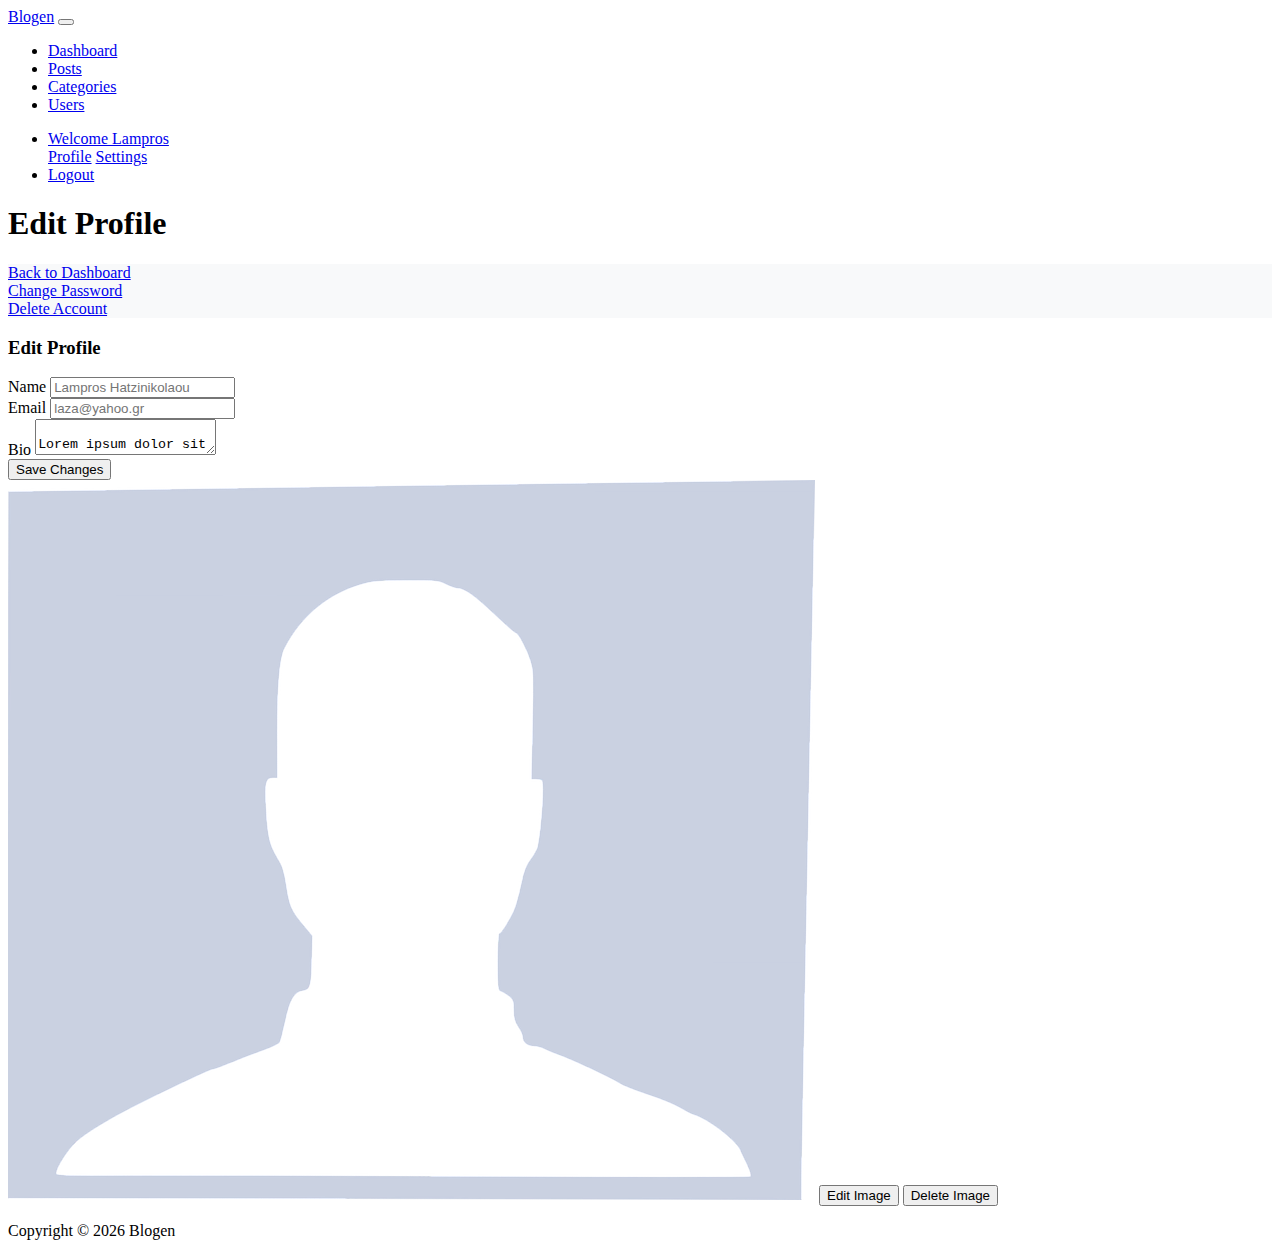
<file: profile.html>
<!--profile page -->
<!DOCTYPE html>
<html lang="en">
<head>
  <meta charset="UTF-8">
  <meta name="viewport" content="width=device-width, initial-scale=1.0">
  <meta http-equiv="X-UA-Compatible" content="ie=edge">
  <title>Bootstrap 4 Dashboard Theme</title>
  <link rel="stylesheet" href="https://use.fontawesome.com/releases/v5.7.1/css/all.css" integrity="sha384-fnmOCqbTlWIlj8LyTjo7mOUStjsKC4pOpQbqyi7RrhN7udi9RwhKkMHpvLbHG9Sr" crossorigin="anonymous">
  <link rel="stylesheet" href="https://stackpath.bootstrapcdn.com/bootstrap/4.2.1/css/bootstrap.min.css" integrity="sha384-GJzZqFGwb1QTTN6wy59ffF1BuGJpLSa9DkKMp0DgiMDm4iYMj70gZWKYbI706tWS" crossorigin="anonymous">
 <link rel="stylesheet" href="style.css">
  </head>
  <body>
    <nav class="navbar navbar-expand-lg bg-dark navbar-dark">
      <div class="container">
          <a href="index.html" class="navbar-brand">Blogen</a>
          <button class="navbar-toggler mr-5" type="button" data-toggle="collapse" data-target="#collapsible">
            <span class="navbar-toggler-icon"></span>
          </button>
          <div class="collapse navbar-collapse" id="collapsible">
            <ul class="navbar-nav">
               <li class="nav-item">
                  <a href="index.html" class="nav-link">Dashboard</a>
               </li>
             <li class="nav-item">
                  <a href="posts.html" class="nav-link">Posts</a>
               </li>  
               <li class="nav-item">
                  <a href="categories.html" class="nav-link">Categories</a>
               </li>
               <li class="nav-item">
                  <a href="users.html" class="nav-link">Users</a>
               </li>
            </ul>
            <ul class="navbar-nav ml-auto">
              <li class="nav-item dropdown">
                <a href="#" class="nav-link dropdown-toggle" data-toggle="dropdown"><i class="fas fa-user"></i> Welcome Lampros</a>
                <div class="dropdown-menu" aria-labelledby="navbarDropdown">
                  <a href="profile.html" class="dropdown-item"><i class="fas fa-user-circle"></i> Profile</a>
                  <a href="settings.html" class="dropdown-item"><i class="fas fa-cog"></i> Settings</a>
                </div>
              </li>
              <li class="nav-item">
                 </i><a href="admin.html" class="nav-link"> <i class="fas fa-user-times"></i> Logout</a>
              </li>
            </ul>
          </div>
    </div>
    </nav>
    <!--Main Header -->
    <div class="bg-primary text-white">
      <div class="container">
         <div class="row p-2">        
           <i class="fas fa-user fa-3x mr-2"></i> <h1>Edit Profile</h1>
         </div>
      </div>
    </div>
  <!--Actions Section -->
   <div id="action-section--profile" class="py-4">
     <div class="container">
       <div class="row">
         <div class="col-md-3">
            <a href="index.html" class="btn btn-light btn-block" type="button">
              <i class="fas fa-arrow-left"></i> Back to Dashboard
            </a>
         </div>
         <div class="col-md-3">
           <a href="#" class="btn btn-success btn-block text-white" type="button">
               <i class="fas fa-lock"></i> Change Password
          </a>
         </div>
         <div class="col-md-3">
            <a href="#" type="button" class="btn btn-danger btn-block text-white">
              <i class="fas fa-trash"></i> Delete Account
            </a>
         </div>
       </div>
     </div>
   </div>
   <!--Edit section -->
   <div class="container">
     <div class="row">
       <div class="col-md-9">
        <div id="edit-profile-card" class="card">
           <div class="card-content">
              <div class="card-header">
                 <h3>Edit Profile</h3>
              </div>
           <div class="card-body">
             <form>
               <div class="form-group">
                  <label for="name">Name</label>
                  <input type="text" class="form-control" id="name" placeholder="Lampros Hatzinikolaou">
               </div>
               <div class="form-group">
                  <label for="email">Email</label>
                  <input type="email" class="form-control" id="email" placeholder="laza@yahoo.gr">
               </div>            

            <div class="form-group">
               <label for="textarea">Bio</label>
               <textarea  id="textarea" name="editor1" class="form-control">
                  Lorem ipsum dolor sit amet consectetur adipisicing elit. Aliquid unde at fugiat explicabo temporibus, tempora animi sunt iusto quod beatae optio veritatis velit natus odit error! Possimus esse quisquam quibusdam eveniet autem! Minus dolore quisquam nemo similique doloribus perspiciatis tempore.
               </textarea>
            </div>
          </form>
        </div>
        <div class="card-footer">
          <button class="btn btn-primary" data-dismiss="modal">Save Changes</button>
        </div>
      </div>
    </div> <!--end of card -->
  </div>
  <div class="col-md-3">
    <img src="img/avatar.png" alt="avatar picture" class="img-fluid">
    <button class="btn btn-primary btn-block mt-2">Edit Image</button>
    <button class="btn btn-danger btn-block">Delete Image</button>
  </div>
  </div>
</div>
<!--Footer section -->
  <footer class="p-5 mt-5 bg-dark text-white">
    <div class="container">
      <div class="row">
         <div class="col">
           <p class="text-center lead">Copyright &copy; <span id="year"></span> Blogen</p>
         </div>
      </div>
    </div>
  </footer>
<!-- Scripts -->

<script src="https://code.jquery.com/jquery-3.3.1.min.js"
integrity="sha256-FgpCb/KJQlLNfOu91ta32o/NMZxltwRo8QtmkMRdAu8="
crossorigin="anonymous"></script>
<script src="https://cdnjs.cloudflare.com/ajax/libs/popper.js/1.14.6/umd/popper.min.js" integrity="sha384-wHAiFfRlMFy6i5SRaxvfOCifBUQy1xHdJ/yoi7FRNXMRBu5WHdZYu1hA6ZOblgut" crossorigin="anonymous"></script>
<script src="https://stackpath.bootstrapcdn.com/bootstrap/4.2.1/js/bootstrap.min.js" integrity="sha384-B0UglyR+jN6CkvvICOB2joaf5I4l3gm9GU6Hc1og6Ls7i6U/mkkaduKaBhlAXv9k" crossorigin="anonymous"></script>
<script src="https://cdn.ckeditor.com/4.11.3/standard/ckeditor.js"></script>
<script>
// put custom js here
 $(document).ready(function(){

    // get current year plugin
    $('#year').text(new Date().getFullYear());
    
    // add ck editor plugin
    CKEDITOR.replace( 'editor1' );

  });
</script>
</body>
</html>
</file>
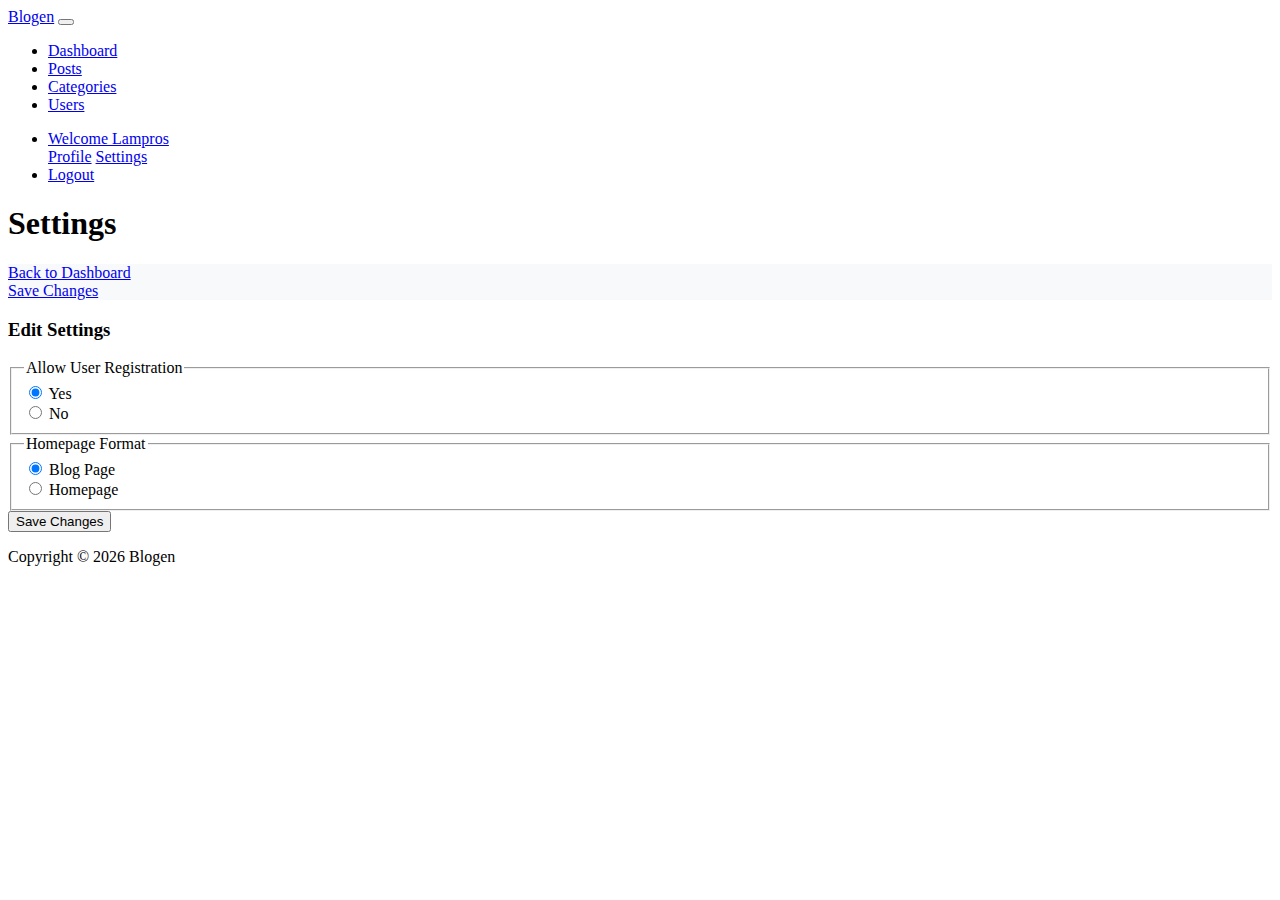
<file: settings.html>
<!--profile page -->
<!DOCTYPE html>
<html lang="en">
<head>
  <meta charset="UTF-8">
  <meta name="viewport" content="width=device-width, initial-scale=1.0">
  <meta http-equiv="X-UA-Compatible" content="ie=edge">
  <title>Bootstrap 4 Dashboard Theme</title>
  <link rel="stylesheet" href="https://use.fontawesome.com/releases/v5.7.1/css/all.css" integrity="sha384-fnmOCqbTlWIlj8LyTjo7mOUStjsKC4pOpQbqyi7RrhN7udi9RwhKkMHpvLbHG9Sr" crossorigin="anonymous">
  <link rel="stylesheet" href="https://stackpath.bootstrapcdn.com/bootstrap/4.2.1/css/bootstrap.min.css" integrity="sha384-GJzZqFGwb1QTTN6wy59ffF1BuGJpLSa9DkKMp0DgiMDm4iYMj70gZWKYbI706tWS" crossorigin="anonymous">
 <link rel="stylesheet" href="style.css">
  </head>
  <body>
    <nav class="navbar navbar-expand-lg bg-dark navbar-dark">
      <div class="container">
          <a href="index.html" class="navbar-brand">Blogen</a>
          <button class="navbar-toggler mr-5" type="button" data-toggle="collapse" data-target="#collapsible">
            <span class="navbar-toggler-icon"></span>
          </button>
          <div class="collapse navbar-collapse" id="collapsible">
            <ul class="navbar-nav">
               <li class="nav-item">
                  <a href="index.html" class="nav-link">Dashboard</a>
               </li>
             <li class="nav-item">
                  <a href="posts.html" class="nav-link">Posts</a>
               </li>  
               <li class="nav-item">
                  <a href="categories.html" class="nav-link">Categories</a>
               </li>
               <li class="nav-item">
                  <a href="users.html" class="nav-link">Users</a>
               </li>
            </ul>
            <ul class="navbar-nav ml-auto">
              <li class="nav-item dropdown">
                <a href="#" class="nav-link dropdown-toggle" data-toggle="dropdown"><i class="fas fa-user"></i> Welcome Lampros</a>
                <div class="dropdown-menu" aria-labelledby="navbarDropdown">
                  <a href="profile.html" class="dropdown-item"><i class="fas fa-user-circle"></i> Profile</a>
                  <a href="settings.html" class="dropdown-item"><i class="fas fa-cog"></i> Settings</a>
                </div>
              </li>
              <li class="nav-item">
                 </i><a href="admin.html" class="nav-link"> <i class="fas fa-user-times"></i> Logout</a>
              </li>
            </ul>
          </div>
    </div>
    </nav>
    <!--Main Header -->
    <div class="bg-primary text-white">
      <div class="container">
         <div class="row p-2">        
           <i class="fas fa-cog fa-3x mr-2"></i> <h1>Settings</h1>
         </div>
      </div>
    </div>
  <!--Actions Section -->
   <div id="action-section--profile" class="py-4">
     <div class="container">
       <div class="row">
         <div class="col-md-3">
            <a href="index.html" class="btn btn-light btn-block" type="button">
              <i class="fas fa-arrow-left"></i> Back to Dashboard
            </a>
         </div>
         <div class="col-md-3">
           <a href="#" class="btn btn-success btn-block text-white" type="button">
              <i class="fas fa-check"></i> Save Changes 
          </a>
         </div>

       </div>
     </div>
   </div>
   <!--Edit section -->
  <div class="container">
    <div class="row">
      <div class="col">
        <div id="edit-profile-card" class="card">
           <div class="card-content">
              <div class="card-header">
                 <h3>Edit Settings</h3>
              </div>
           <div class="card-body">
             <form>
              <fieldset>
                <legend>
                  Allow User Registration
                </legend>
                   <div class="form-check">
                     <input type="radio" class="form-check-input" id="yes" name="allow" checked>
                     <label for="yes" class="label-check-input">Yes</label>
                   </div>
                   <div class="form-check">
                     <input type="radio" id="no" class="form-check-input" name="allow">
                     <label for="no" class="label-check-input">No</label>
                   </div>
              </fieldset>
              <fieldset>
                  <legend>
                    Homepage Format
                  </legend>
                     <div class="form-check">
                       <input type="radio" class="form-check-input" id="blog" name="page" checked>
                       <label for="blog" class="label-check-input">Blog Page</label>
                     </div>
                     <div class="form-check">
                       <input type="radio" id="home" class="form-check-input" name="page">
                       <label for="home" class="label-check-input">Homepage</label>
                     </div>
                </fieldset>
             </form>
           </div>
           <div class="card-footer">
             <button class="btn btn-primary" data-dismiss="modal">Save Changes</button>
           </div>
        </div>
     </div> <!--end of card -->
   </div>
 </div>
</div>
<!--Footer section -->
  <footer class="p-5 mt-5 bg-dark text-white">
    <div class="container">
      <div class="row">
         <div class="col">
           <p class="text-center lead">Copyright &copy; <span id="year"></span> Blogen</p>
         </div>
      </div>
    </div>
  </footer>
<!-- Scripts -->

<script src="https://code.jquery.com/jquery-3.3.1.min.js"
integrity="sha256-FgpCb/KJQlLNfOu91ta32o/NMZxltwRo8QtmkMRdAu8="
crossorigin="anonymous"></script>
<script src="https://cdnjs.cloudflare.com/ajax/libs/popper.js/1.14.6/umd/popper.min.js" integrity="sha384-wHAiFfRlMFy6i5SRaxvfOCifBUQy1xHdJ/yoi7FRNXMRBu5WHdZYu1hA6ZOblgut" crossorigin="anonymous"></script>
<script src="https://stackpath.bootstrapcdn.com/bootstrap/4.2.1/js/bootstrap.min.js" integrity="sha384-B0UglyR+jN6CkvvICOB2joaf5I4l3gm9GU6Hc1og6Ls7i6U/mkkaduKaBhlAXv9k" crossorigin="anonymous"></script>
<script src="https://cdn.ckeditor.com/4.11.3/standard/ckeditor.js"></script>
<script>
// put custom js here
 $(document).ready(function(){

    // get current year plugin
    $('#year').text(new Date().getFullYear());
    
    // add ck editor plugin
    CKEDITOR.replace( 'editor1' );

  });
</script>
</body>
</html>
</file>
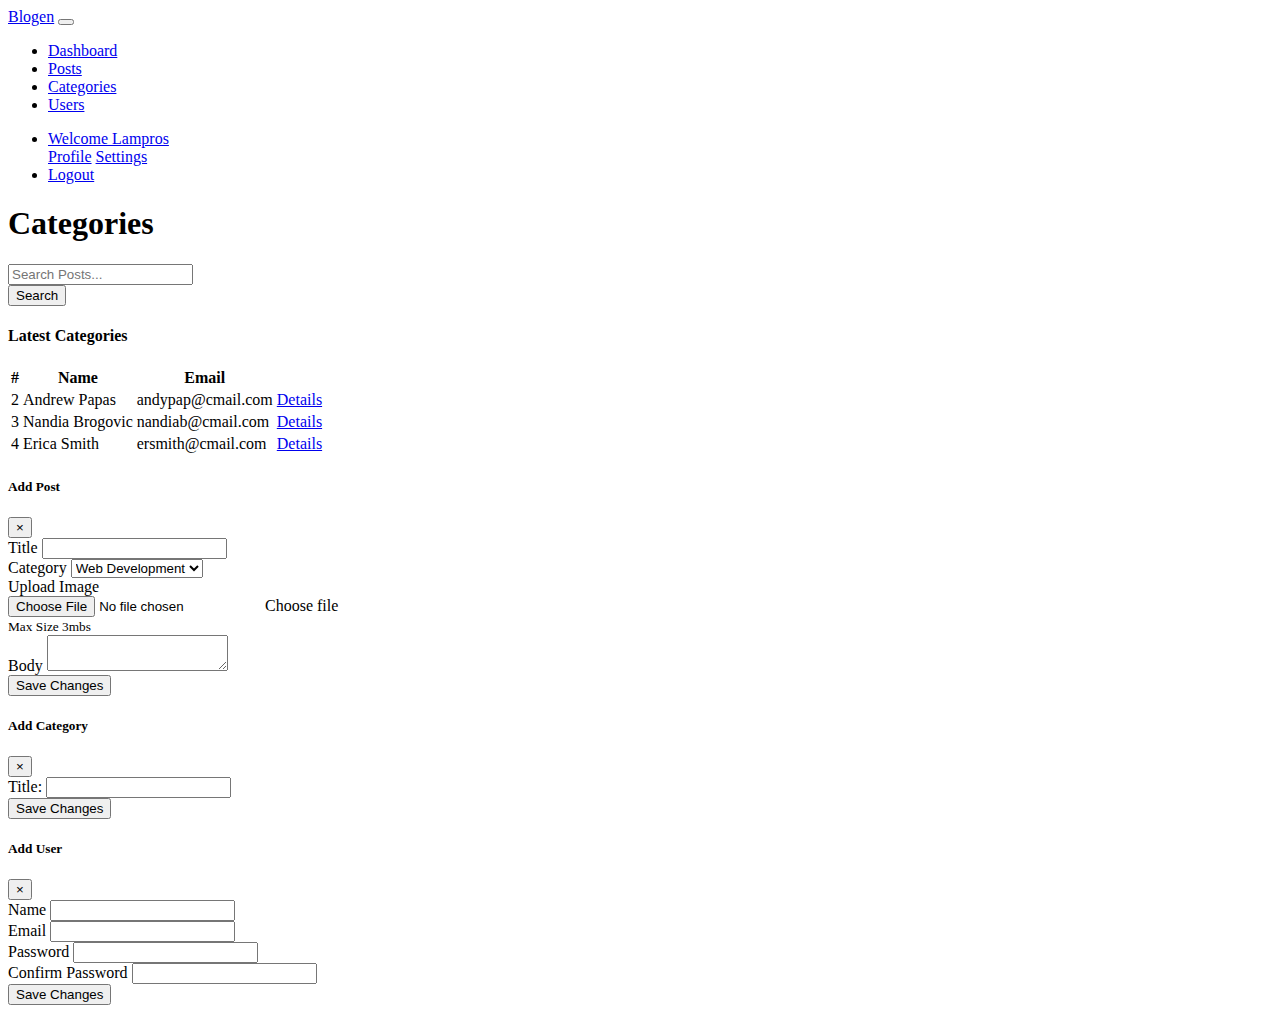
<file: users.html>
<!DOCTYPE html>
<html lang="en">
<head>
  <meta charset="UTF-8">
  <meta name="viewport" content="width=device-width, initial-scale=1.0">
  <meta http-equiv="X-UA-Compatible" content="ie=edge">
  <title>Bootstrap 4 Dashboard Theme</title>
  <link rel="stylesheet" href="https://use.fontawesome.com/releases/v5.7.1/css/all.css" integrity="sha384-fnmOCqbTlWIlj8LyTjo7mOUStjsKC4pOpQbqyi7RrhN7udi9RwhKkMHpvLbHG9Sr" crossorigin="anonymous">
  <link rel="stylesheet" href="https://stackpath.bootstrapcdn.com/bootstrap/4.2.1/css/bootstrap.min.css" integrity="sha384-GJzZqFGwb1QTTN6wy59ffF1BuGJpLSa9DkKMp0DgiMDm4iYMj70gZWKYbI706tWS" crossorigin="anonymous">
 <link rel="stylesheet" href="style.css">
  </head>
  <body>
    <nav class="navbar navbar-expand-lg bg-dark navbar-dark">
      <div class="container">
          <a href="index.html" class="navbar-brand">Blogen</a>
          <button class="navbar-toggler mr-5" type="button" data-toggle="collapse" data-target="#collapsible">
            <span class="navbar-toggler-icon"></span>
          </button>
          <div class="collapse navbar-collapse" id="collapsible">
            <ul class="navbar-nav">
               <li class="nav-item ">
                  <a href="index.html" class="nav-link">Dashboard</a>
               </li>
             <li class="nav-item">
                  <a href="posts.html" class="nav-link">Posts</a>
               </li>  
               <li class="nav-item ">
                  <a href="categories.html" class="nav-link">Categories</a>
               </li>
               <li class="nav-item active">
                  <a href="users.html" class="nav-link">Users</a>
               </li>
            </ul>
            <ul class="navbar-nav ml-auto">
              <li class="nav-item dropdown">
                <a href="#" class="nav-link dropdown-toggle" data-toggle="dropdown"><i class="fas fa-user"></i> Welcome Lampros</a>
                <div class="dropdown-menu" aria-labelledby="navbarDropdown">
                  <a href="profile.html" class="dropdown-item"><i class="fas fa-user-circle"></i> Profile</a>
                  <a href="settings.html" class="dropdown-item"><i class="fas fa-cog"></i> Settings</a>
                </div>
              </li>
              <li class="nav-item">
                 </i><a href="admin.html" class="nav-link"> <i class="fas fa-user-times"></i> Logout</a>
              </li>
            </ul>
          </div>
    </div>
    </nav>
    <!--Main Header -->
    <div class="bg-warning text-white">
      <div class="container">
         <div class="row p-2">        
           <i class="fas fa-folder fa-3x mr-2"></i> <h1>Categories</h1>
         </div>
      </div>
    </div>
  <!--Search Section -->
   <div id="search-section" class="py-4">
     <div class="container">
       <div class="row">
         <div class="col-md-6 ml-auto">
            <div class="input-group">
              <input type="text" class="form-control" placeholder="Search Posts...">
              <div class="input-group-append">
                <button class="btn btn-warning text-white">Search</button>
              </div>
            </div>
            </a>
         </div>
 
       </div>
     </div>
   </div>
  <!-- table categories section  -->
   <div id="categories-section" class="py-4">
     <div class="container">
         <div class="row">
            <div class="col-md-12">
                <div class="card">
                    <div class="card-header">
                        <h4 class="table-heading p-2 text-center m-0">Latest Categories</h4>                
                    </div>
                    <table class="table table-striped">
                          <thead class="thead-dark">
                              <tr>
                                 <th scope="col">#</th>
                                 <th scope="col">Name</th>
                                 <th scope="col" class="borderR-remove">Email</th>
                                 <th scope="col" class="borderL-remove"></th>
                              </tr>
                          </thead>
                         <tbody>
                           <tr>
                               <td>2</td>
                               <td>Andrew Papas</td>
                               <td>andypap@cmail.com</td>
                               <td>
                                  <a href="details.html" class="btn btn-secondary">
                                     <i class="fas fa-angle-double-right"></i> Details
                                  </a>
                                </td>
                             </tr>
                             <tr>
                                <td>3</td>
                                <td>Nandia Brogovic</td>
                                <td>nandiab@cmail.com</td>
                                <td>
                                   <a href="details.html" class="btn btn-secondary">
                                      <i class="fas fa-angle-double-right"></i> Details
                                   </a>
                                </td>
                             </tr>
                             <tr>
                               <td>4</td>
                               <td>Erica Smith</td>
                               <td>ersmith@cmail.com</td>
                               <td>
                                  <a href="details.html" class="btn btn-secondary">
                                     <i class="fas fa-angle-double-right"></i> Details
                                  </a>
                               </td>
                             </tr>
                        </tbody>
                    </table>
                  </div>
               </div>
            </div>
         </div>     
      </div>
   </div>

<!--Modals -->

<!--Add post modal -->
   <div id="post-modal" class="modal fade">
     <div class="modal-dialog modal-lg">
       <div class="modal-content">
         <div class="modal-header bg-primary text-white">
           <h5 class="modal-title">Add Post</h5>
           <button class="close" data-dismiss="modal">
             <span>&times;</span>
           </button>
         </div>
         <div class="modal-body">
           <form>
             <div class="form-group">
                <label for="title">Title</label>
                <input type="text" class="form-control" id="title">
             </div>
             <div class="form-group">
                <label for="category">Category</label>
                <select class="form-control" id="category">
                  <option value="web-development">Web Development</option>
                  <option value="dev-ops">DevOps</option>
                  <option value="business">Business</option>
                  <option value="health">Health</option>
                </select>
             </div>
             <div class="form-group">
                <label for="upload">Upload Image</label>
                <div class="custom-file">
                  <input type="file" class="custom-file-input" id="inputGroupFile01" aria-describedby="inputGroupFileAddon01">
                  <label class="custom-file-label" for="upload">Choose file</label>
                </div>
                <small>Max Size 3mbs</small>
             </div>
             <div class="form-group">
                <label for="textarea">Body</label>
                <textarea  id="textarea" name="editor1" class="form-control"></textarea>
             </div>
           </form>
         </div>
         <div class="modal-footer">
           <button class="btn btn-primary" data-dismiss="modal">Save Changes</button>
         </div>
       </div>
     </div>
   </div>
<!--Add category modal -->
   <div id="category-modal" class="modal fade">
     <div class="modal-dialog modal-lg">
       <div class="modal-content">
         <div class="modal-header bg-success text-white p-3">
          <h5 class="modal-title">Add Category</h4>
            <button class="close" data-dismiss="modal">
              <span>&times;</span>
            </button>
         </div>
         <div class="modal-body">
           <div class="form-group">
             <label for="title">Title:</label>
             <input type="text" id="title" class="form-control">
           </div>
         </div>
         <div class="modal-footer">
           <button class="btn btn-success text-white" data-dismiss="modal">
             Save Changes
           </button>
         </div>
       </div>
     </div>
   </div>
<!--Add category modal -->
   <div id="user-modal" class="modal fade">
     <div class="modal-dialog modal-lg">
       <div class="modal-content">
         <div class="modal-header bg-warning text-white p-3">
           <h5 class="modal-title">Add User</h5>
           <button class="close" data-dismiss="modal">
             <span>&times;</span>
           </button>
         </div>
         <div class="modal-body">
           <form>
             <div class="form-group">
                <label for="name">Name</label>
                <input type="text" id="name" class="form-control">
             </div>
             <div class="form-group">
              <label for="email">Email</label>
              <input type="email" id="email" class="form-control">
             </div>
             <div class="form-group">
               <label for="pass">Password</label>
               <input type="password" id="pass" class="form-control">
             </div>
             <div class="form-group">
              <label for="confirm">Confirm Password</label>
              <input type="password" id="confirm" class="form-control">
            </div>
           </form>
         </div>
         <div class="modal-footer">
          <button class="btn btn-warning" data-dismiss="modal">Save Changes</button>
         </div>
       </div>
     </div>
   </div>
  <!-- Scripts -->

<script src="https://code.jquery.com/jquery-3.3.1.min.js"
integrity="sha256-FgpCb/KJQlLNfOu91ta32o/NMZxltwRo8QtmkMRdAu8="
crossorigin="anonymous"></script>
<script src="https://cdnjs.cloudflare.com/ajax/libs/popper.js/1.14.6/umd/popper.min.js" integrity="sha384-wHAiFfRlMFy6i5SRaxvfOCifBUQy1xHdJ/yoi7FRNXMRBu5WHdZYu1hA6ZOblgut" crossorigin="anonymous"></script>
<script src="https://stackpath.bootstrapcdn.com/bootstrap/4.2.1/js/bootstrap.min.js" integrity="sha384-B0UglyR+jN6CkvvICOB2joaf5I4l3gm9GU6Hc1og6Ls7i6U/mkkaduKaBhlAXv9k" crossorigin="anonymous"></script>
<script src="https://cdn.ckeditor.com/4.11.3/standard/ckeditor.js"></script>
<script>
// put custom js here
 $(document).ready(function(){

    // get current year plugin
    $('#year').text(new Date().getFullYear());
    
    // add ck editor plugin
    CKEDITOR.replace( 'editor1' );

  });
</script>
</body>
</html>
</file>
<file: style.css>
body {
    min-width: 343px;
}
#action-section--profile {
    background-color: #F8F9FA;
}
</file>
